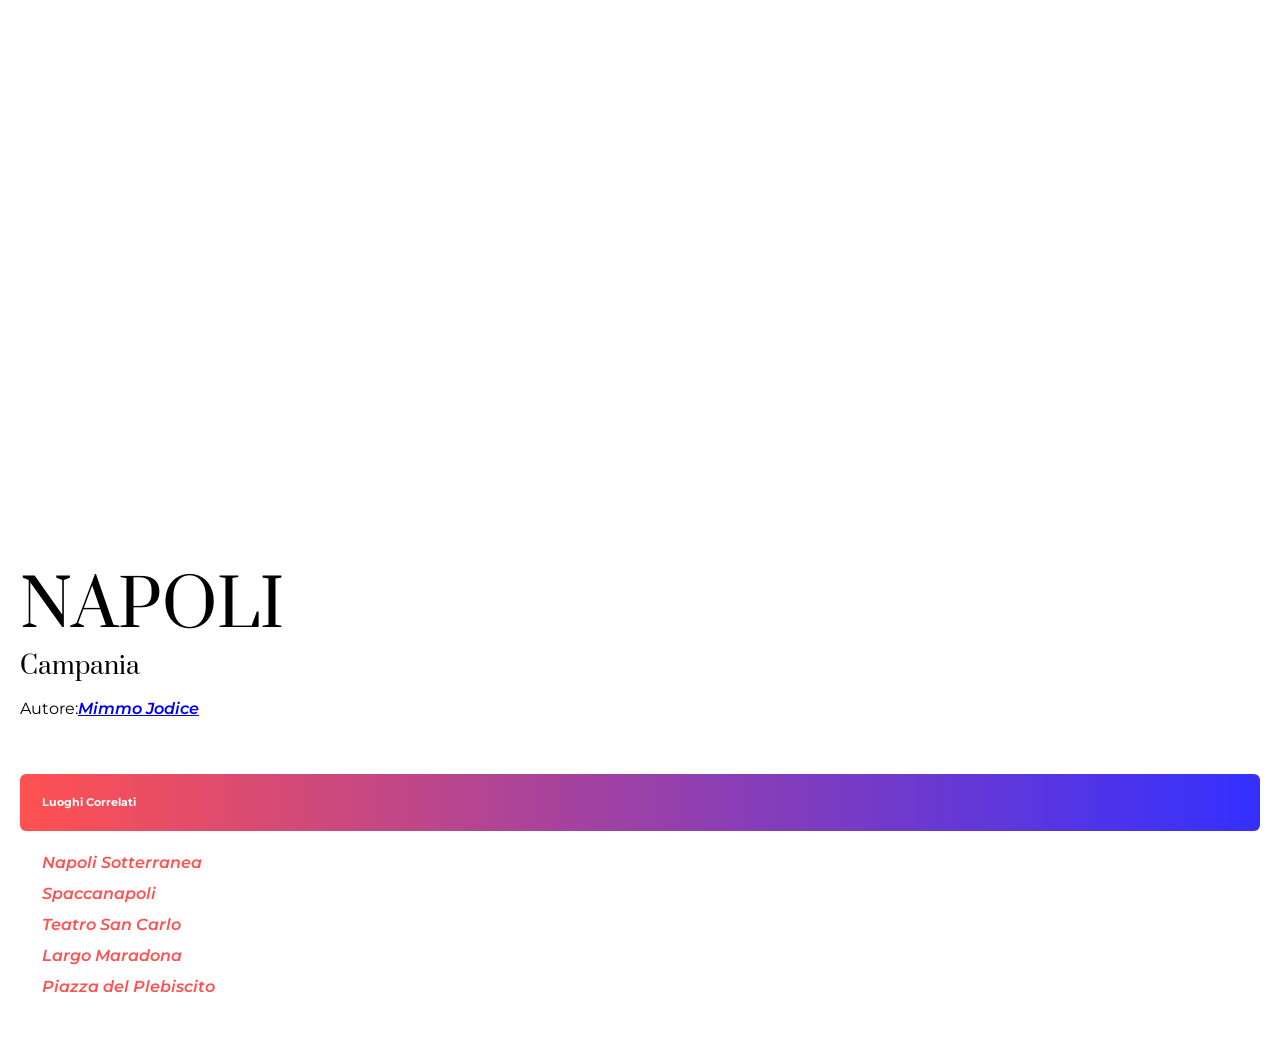
<file: ChallangeLezione3NozioniBaseCSS/index.html>
<!DOCTYPE html>
<html lang="en">
<head>
    <meta charset="UTF-8">
    <meta name="viewport" content="width=device-width, initial-scale=1.0">
    <link rel="stylesheet" href="Challange3.css"/>
    <title>Challange3CSS</title>
</head>
<body class="napoli">
    <div class="main-section">
        <div class="image-container"></div>
        <h1>NAPOLI</h1>
        <h3>Campania</h3>
        <p>Autore:<a href="https://it.wikipedia.org/wiki/Mimmo_Jodice">Mimmo Jodice</a></p>
        <h6>Luoghi Correlati</h6>
        <ul class="list-container">
            <li><a href="/Pre-CorsoEpicode/ChallangeLezione3NozioniBaseCSS/Luoghi.html/Napoli-sotterranea.html">Napoli Sotterranea</a></li>
            <li><a href="/Pre-CorsoEpicode/ChallangeLezione3NozioniBaseCSS/Luoghi.html/Spaccanapoli.html">Spaccanapoli</a></li>
            <li><a href="/Pre-CorsoEpicode/ChallangeLezione3NozioniBaseCSS/Luoghi.html/Teatro-San-Carlo.html">Teatro San Carlo</a></li>
            <li><a href="/Pre-CorsoEpicode/ChallangeLezione3NozioniBaseCSS/Luoghi.html/Largo-Maradona.html">Largo Maradona</a></li>
            <li><a href="/Pre-CorsoEpicode/ChallangeLezione3NozioniBaseCSS/Luoghi.html/Piazza-del-Plebiscito.html">Piazza del Plebiscito</a></li>
        </ul>
    </div>
</body>
</html>
</file>
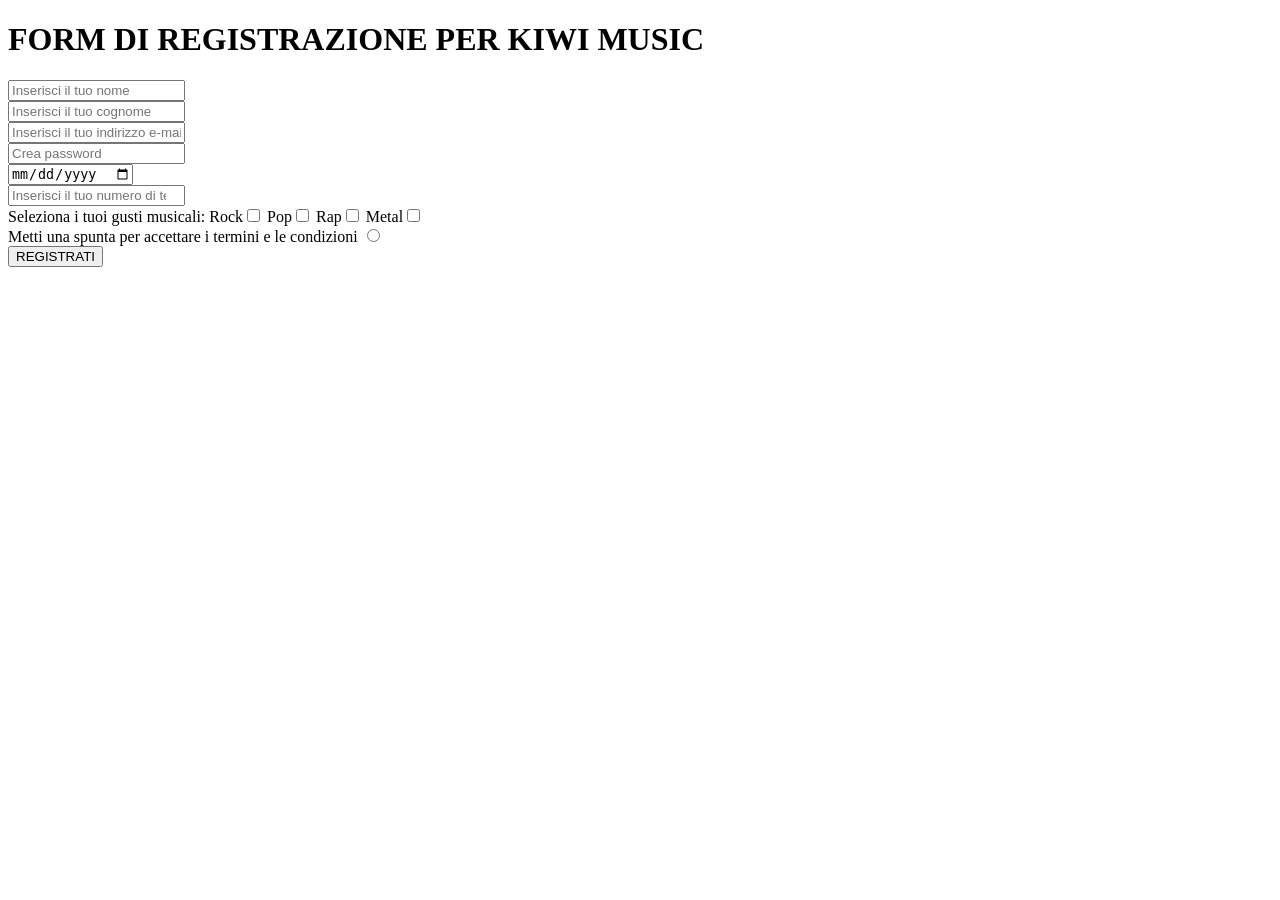
<file: ChallangeLezione2AppMusica/ChallangeLezione2AppMusica.html>
<!DOCTYPE html>
<html lang="en">
<head>
    <meta charset="UTF-8">
    <meta name="viewport" content="width=device-width, initial-scale=1.0">
    <title>Document</title>
</head>
<body>
    <h1>FORM DI REGISTRAZIONE PER KIWI MUSIC</h1>
    <form onsubmit="alert('Registrazione effettuata con successo')">
        <div>
        <input type="text" placeholder="Inserisci il tuo nome"/>
        </div>
        <div>
        <input type="text" placeholder="Inserisci il tuo cognome"/>
        </div>
        <div>
        <input type="email" placeholder="Inserisci il tuo indirizzo e-mail"/>
        </div>
        <div>
        <input type="password" placeholder="Crea password"/>
        </div>
        <div>
        <input type="date" placeholder="Inserisci la tua data di nascita"/>
        </div>
        <div>
        <input type="number" placeholder="Inserisci il tuo numero di telefono"/>
        </div>
        <div>
        Seleziona i tuoi gusti musicali: Rock<input type="checkbox"/> Pop<input type="checkbox"/> Rap<input type="checkbox"/> Metal<input type="checkbox"/>
        </div>
        <div>
        Metti una spunta per accettare i termini e le condizioni <input type="radio"/>
        </div>
        <button type="submit">REGISTRATI</button>
    </form>
</body>
</html>
</file>
<file: ChallangeLezione3NozioniBaseCSS/Challange3.css>
@import url('https://fonts.googleapis.com/css2?family=Prata&display=swap');
@import url('https://fonts.googleapis.com/css2?family=Montserrat:ital@1&display=swap');
@import url('https://fonts.googleapis.com/css2?family=Montserrat:ital,wght@1,600&display=swap');

body {
    margin: 0;
    font-family: "Montserrat", sans-serif;
}

.main-section {
    padding: 20px;
}

.image-container {
    background-size: cover;
    height: 500px;
}

.napoli .image-container {
    background-image: url(https://www.napolithatsamore.org/wp-content/uploads/2015/05/cropped-napoli.jpg);
}
.teatro-san-carlo .image-container {
    background-image: url(https://www.progettostoriadellarte.it/wp-content/uploads/2020/01/4-1.jpg);
}
.spaccanapoli .image-container {
    background-image: url(https://www.campania.info/wp-content/uploads/sites/111/spaccanapoli-hd.jpg);
}
.piazza-del-plebiscito .image-container {
    background-image: url(https://www.lanfipepalace.com/wp-content/uploads/2018/04/PiazzadelPlebiscito-1920x800.jpg);
}
.napoli-sotterranea .image-container {
    background-image: url(https://www.10cose.it/wp-content/uploads/2015/12/napoli-sotterranea.jpg);
    background-position: 70%;
}
.largo-maradona .image-container {
    background-image: url(https://staticfanpage.akamaized.net/wp-content/uploads/sites/30/2023/11/maradona-murale-04--1200x675.jpg);
}

h1 {
    font-family: "Prata", serif;
    font-size: 64px;
    font-weight: 400;
    margin-bottom: 0px;
}

h3 {
    font-family: "Prata", serif;
    font-size: 24px;
    font-weight: 400;
    margin-top: 0px;
    margin-bottom: 0px;
}

a {
    font-weight: 600;
    font-style: italic;
}

.napoli h6 {
    padding: 22px;
    margin-bottom: 0px;
    margin-top: 56px;
    color: white;
    border-radius: 6px;
    background: linear-gradient(90deg, #ff5151, #3430ff)
}
.napoli-sotterranea h6 {
    padding: 22px;
    margin-bottom: 0px;
    margin-top: 56px;
    color: white;
    border-radius: 6px;
    background: linear-gradient(90deg, #ffa82f, #00ff55)
}
.piazza-del-plebiscito h6 {
    padding: 22px;
    margin-bottom: 0px;
    margin-top: 56px;
    color: white;
    border-radius: 6px;
    background: linear-gradient(90deg, #0011ff, #ffffff)
}
.largo-maradona h6 {
    padding: 22px;
    margin-bottom: 0px;
    margin-top: 56px;
    color: white;
    border-radius: 6px;
    background: linear-gradient(90deg, #929394, #2be6ff)
}
.spaccanapoli h6 {
    padding: 22px;
    margin-bottom: 0px;
    margin-top: 56px;
    color: white;
    border-radius: 6px;
    background: linear-gradient(90deg, #ff0000, #eaff00)
}
.teatro-san-carlo h6 {
    padding: 22px;
    margin-bottom: 0px;
    margin-top: 56px;
    color: white;
    border-radius: 6px;
    background: linear-gradient(90deg, #c0b300, #ff0000)
}

ul {
    list-style-type: none;
    padding: 0px;
}

li {
    padding-top: 6px;
    padding-bottom: 6px;
    padding-left: 22px;
    border-bottom: 1px,  #dfdfdf;
    text-decoration: none;
}

.list-container li a {
    text-decoration: none;
    color: #ff5151;
}

footer {
    background-color: black;
    padding: 16px;
    text-align: center;
}

footer a {
    color: white;
}
</file>
